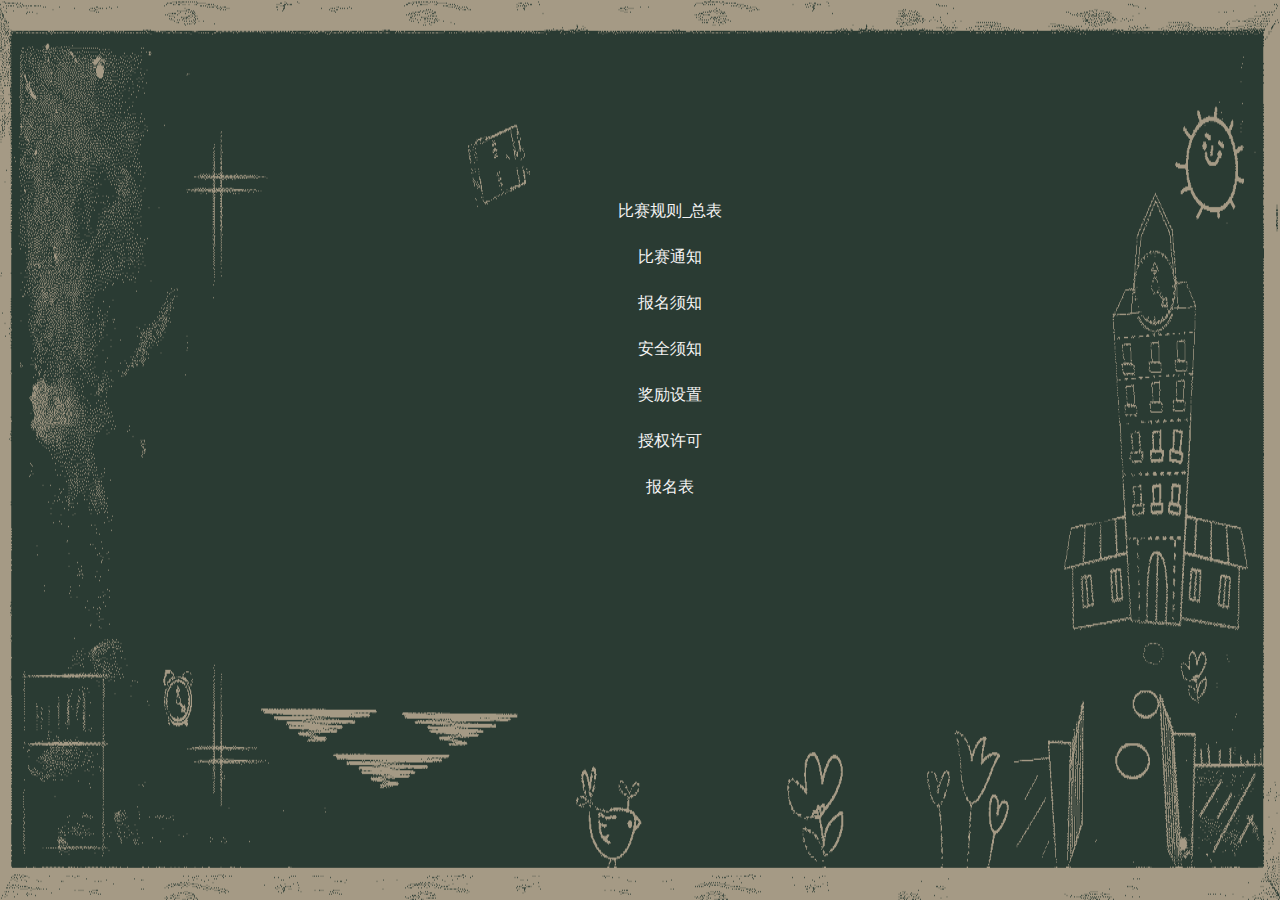
<file: html/sources.html>
<!DOCTYPE html>
<!--author: SXF-->                 
<!--email:1061700625@qq.com-->     
<!--date:2018/10/21-->
<html>
	<head>
		<meta charset="UTF-8">
		<meta name="author" content="SXF"/>
		<title>NCURobot-资料</title>
		<link rel="shortcut icon" href="../favicon.ico"/>
		<link rel="stylesheet" href="https://cdnjs.cloudflare.com/ajax/libs/animate.css/3.7.0/animate.min.css">
		<link rel="shortcut icon" href="favicon.ico"/>
		<link rel="stylesheet" type="text/css" href="../css/source.css"/>
		<script type="text/javascript" src="http://cdn.webfont.youziku.com/wwwroot/js/wf/youziku.api.min.js"></script>
		<link href='http://cdn.webfont.youziku.com/webfonts/nomal/124298/47863/5bcaa90df629d816fc47c711.css' rel='stylesheet' type='text/css' />
	</head>
	<body>
		<div class="box">
			<ul>
				<li id="font1"><a class="box_font1" for='font1' href="../source/比赛规则_总表.pdf"><p>比赛规则_总表</p></a></li>
				<li id="font2"><a class="box_font2" for='font2' href="../source//比赛通知.pdf"><p>比赛通知</p></a></li>
				<li id="font3"><a class="box_font3" for='font3' href="../source//报名须知.pdf"><p>报名须知</p></a></li>
				<li id="font4"><a class="box_font4" for='font4' href="../source//安全须知.pdf"><p>安全须知</p></a></li>
				<li id="font5"><a class="box_font5" for='font5' href="../source//奖励设置.txt"><p>奖励设置</p></a></li>
				<li id="font6"><a class="box_font6" for='font6' href="../source//授权许可.pdf"><p>授权许可</p></a></li>
				<li id="font7"><a class="box_font7" for='font7' href="../source//报名表.xls"><p>报名表</p></a></li>
			</ul>
		</div>
		
		<script src="http://libs.baidu.com/jquery/2.0.0/jquery.min.js"></script>
		<script src="../js/source.js" type="text/javascript" charset="utf-8"></script>
	</body>
</html>
</file>
<file: css/source.css>
/*author: SXF*/                
/*email:1061700625@qq.com*/  
/*date:2018/10/21*/
body{
	margin: 0;
	padding: 0;
	background-image: url(../img/source.png);
	background-repeat: no-repeat;
	background-size: 100% 100%;
	background-attachment: fixed;
}
.box{
	text-align: center;
	width: 200px;
	/*margin: 10% auto;*/
	/*margin: 0 auto;*/
	/*position: relative;*/
	position: absolute;
	top: 20%;
	left: 43%;
	/*transform: translate(-50%, -50%);*/
	
}
.box li{
	height: 30px;
	list-style: none;
	position: relative;
	margin-bottom:5px ;
}
[class^=box_font]{
	top: 5px;
	color: whitesmoke;
	font-family:'xiaomaomi1534cda3a51e58a';	
	text-decoration: none;
	position: relative;
}
.box li:hover{
	cursor: pointer;
	/*font-size: 18px;*/
	background-color: cornflowerblue;
	border-radius: 20px;
}
</file>
